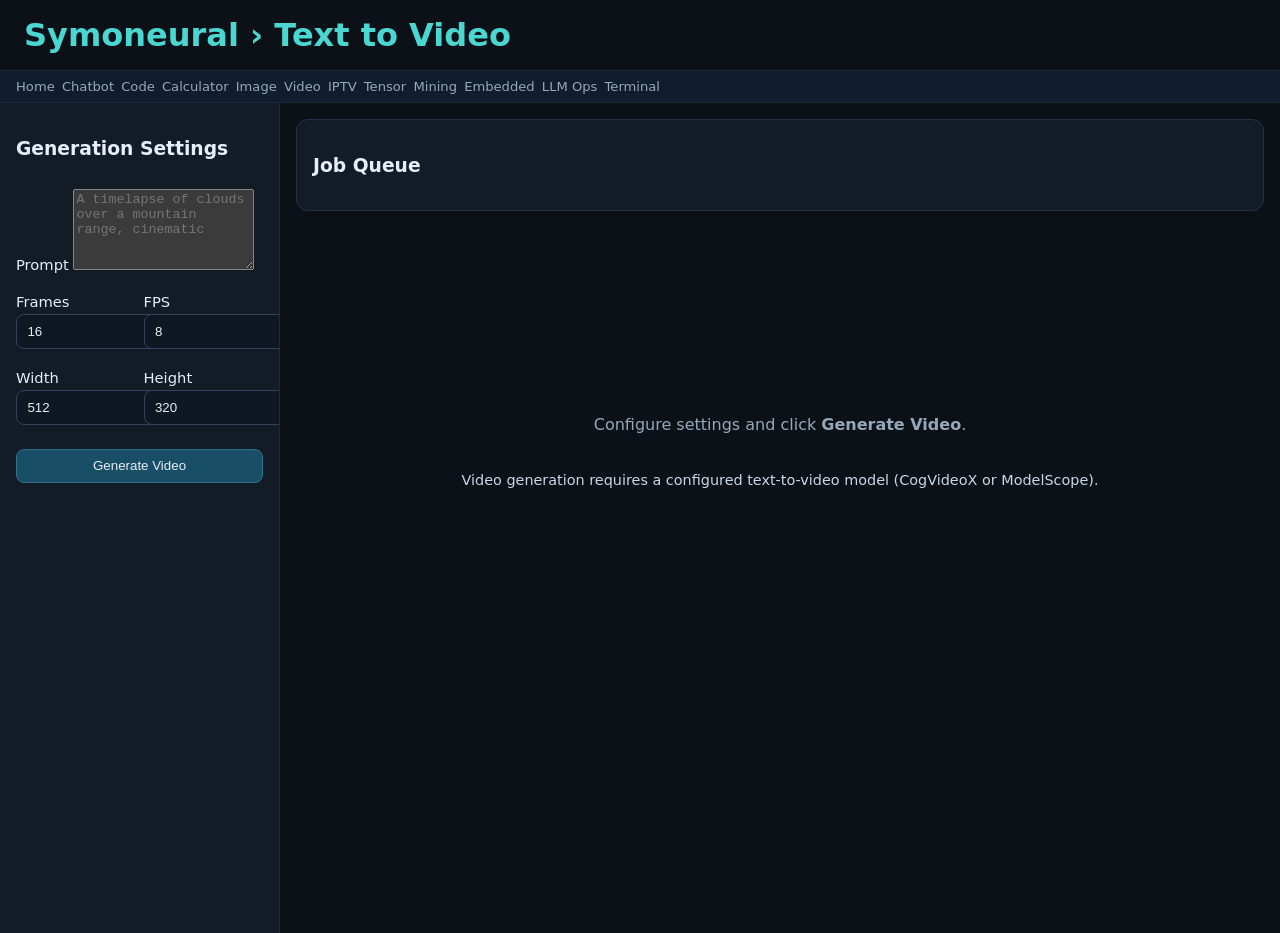
<file: frontend/apps/text_to_video.html>
<!doctype html>
<html lang="en">
  <head>
    <meta charset="UTF-8" />
    <meta name="viewport" content="width=device-width, initial-scale=1.0" />
    <title>Text to Video — Symoneural</title>
    <link rel="stylesheet" href="../css/styles.css" />
    <link rel="stylesheet" href="../css/apps.css" />
  </head>
  <body>
    <header class="topbar">
      <h1><a href="../index.html" class="home-link">Symoneural</a> › Text to Video</h1>
    </header>

    <nav class="app-top-nav">
      <a href="../index.html">Home</a>
      <a href="chatbot.html">Chatbot</a>
      <a href="code_assist.html">Code</a>
      <a href="calculator.html">Calculator</a>
      <a href="text_to_image.html">Image</a>
      <a href="text_to_video.html">Video</a>
      <a href="iptv.html">IPTV</a>
      <a href="tensor_lab.html">Tensor</a>
      <a href="mining.html">Mining</a>
      <a href="embedded.html">Embedded</a>
      <a href="llm_ops.html">LLM Ops</a>
      <a href="terminal.html">Terminal</a>
    </nav>

    <div class="app-layout">
      <aside class="app-sidebar">
        <h3>Generation Settings</h3>

        <label>Prompt
          <textarea id="promptInput" rows="5" placeholder="A timelapse of clouds over a mountain range, cinematic"></textarea>
        </label>

        <div class="row">
          <label>Frames <input id="framesInput" type="number" value="16" min="8" max="256" /></label>
          <label>FPS    <input id="fpsInput"    type="number" value="8"  min="1" max="60"  /></label>
        </div>
        <div class="row">
          <label>Width  <input id="widthInput"  type="number" value="512" min="64" step="64" /></label>
          <label>Height <input id="heightInput" type="number" value="320" min="64" step="64" /></label>
        </div>

        <button id="generateBtn">Generate Video</button>
        <div id="jobStatus" class="status-bar"></div>
      </aside>

      <main class="app-main">
        <div id="videoPreview" class="video-preview hidden">
          <video id="videoEl" controls></video>
          <a id="downloadBtn" class="btn-download" download>Download MP4</a>
        </div>

        <section class="panel">
          <h3>Job Queue</h3>
          <div id="jobList" class="job-list"></div>
        </section>

        <div id="emptyState" class="empty-state">
          <p>Configure settings and click <strong>Generate Video</strong>.</p>
          <p class="hint">Video generation requires a configured text-to-video model (CogVideoX or ModelScope).</p>
        </div>
      </main>
    </div>

    <script src="../js/apps/text_to_video.js"></script>
  </body>
</html>
</file>
<file: frontend/css/styles.css>
:root {
  color-scheme: dark;
  --bg: #0c1017;
  --panel: #131b26;
  --accent: #4ad7d1;
  --muted: #95a8ba;
}

body {
  margin: 0;
  font-family: Inter, system-ui, -apple-system, Segoe UI, sans-serif;
  background: var(--bg);
  color: #e6eef7;
}

.topbar {
  padding: 1rem 1.5rem;
  border-bottom: 1px solid #1e2a3a;
}

.topbar h1 {
  margin: 0;
  color: var(--accent);
}

.topbar p {
  margin: 0.3rem 0 0;
  color: var(--muted);
}

.layout {
  display: grid;
  grid-template-columns: repeat(auto-fit, minmax(280px, 1fr));
  gap: 1rem;
  padding: 1rem;
  flex: 1;
}

.panel {
  background: var(--panel);
  border: 1px solid #253246;
  border-radius: 12px;
  padding: 1rem;
}

label {
  display: block;
  margin-bottom: 0.5rem;
  font-size: 0.92rem;
}

input,
select,
button {
  width: 100%;
  margin-top: 0.25rem;
  padding: 0.55rem 0.65rem;
  border-radius: 8px;
  border: 1px solid #31435f;
  background: #0f1723;
  color: #e6eef7;
}

button {
  cursor: pointer;
  background: #194e67;
  border-color: #2e708e;
}

button:hover {
  background: #236989;
}

pre {
  background: #0f1723;
  border: 1px solid #2a3a52;
  border-radius: 8px;
  padding: 0.75rem;
  overflow-x: auto;
}

.hint {
  color: #c8d8e8;
  font-size: 0.9rem;
}

.status-pill {
  display: inline-block;
  padding: 0.15rem 0.45rem;
  border-radius: 999px;
  background: #243752;
  margin-right: 0.35rem;
}
</file>
<file: frontend/css/apps.css>
/* apps.css — shared styles for all Symoneural app panels */

/* ---------------------------------------------------------------------------
   Root layout with sidebar
--------------------------------------------------------------------------- */

.root-layout {
  display: flex;
  min-height: calc(100vh - 70px);
}

/* ---- Sidebar nav ---- */

.sidebar-nav {
  width: 200px;
  flex-shrink: 0;
  background: var(--panel);
  border-right: 1px solid #1e2a3a;
  padding: 1rem 0;
  display: flex;
  flex-direction: column;
  gap: 0.15rem;
}

.nav-item {
  display: flex;
  align-items: center;
  gap: 0.5rem;
  padding: 0.6rem 1rem;
  color: var(--muted);
  text-decoration: none;
  font-size: 0.9rem;
  border-left: 3px solid transparent;
  transition: background 0.15s, color 0.15s;
}

.nav-item:hover {
  background: #1a2840;
  color: #e6eef7;
}

.nav-item--active {
  color: var(--accent);
  border-left-color: var(--accent);
  background: #0f1d2e;
}

.nav-icon {
  font-size: 1rem;
  width: 1.25rem;
  text-align: center;
}

.home-link {
  color: var(--accent);
  text-decoration: none;
}
.home-link:hover {
  text-decoration: underline;
}

/* ---------------------------------------------------------------------------
   App page layout
--------------------------------------------------------------------------- */

.app-layout {
  display: grid;
  grid-template-columns: 280px 1fr;
  gap: 0;
  flex: 1;
  min-height: calc(100vh - 70px);
}

.app-layout--single {
  grid-template-columns: 1fr;
}

.app-layout--chat {
  grid-template-columns: 240px 1fr;
}

.app-layout--code {
  grid-template-columns: 200px 1fr;
}

.app-sidebar {
  background: var(--panel);
  border-right: 1px solid #1e2a3a;
  padding: 1rem;
  display: flex;
  flex-direction: column;
  gap: 0.75rem;
  overflow-y: auto;
}

.app-main {
  padding: 1rem;
  overflow-y: auto;
  flex: 1;
}

/* ---------------------------------------------------------------------------
   Shared component styles
--------------------------------------------------------------------------- */

.row {
  display: grid;
  grid-template-columns: 1fr 1fr;
  gap: 0.5rem;
}

.filter-bar {
  display: flex;
  flex-direction: column;
  gap: 0.4rem;
}

.status-bar {
  font-size: 0.85rem;
  color: var(--muted);
  min-height: 1.2em;
}

.empty-state {
  display: flex;
  flex-direction: column;
  align-items: center;
  justify-content: center;
  height: 60%;
  color: var(--muted);
  text-align: center;
  gap: 0.5rem;
}

.empty-state.hidden {
  display: none;
}

.hidden {
  display: none !important;
}

.action-btn {
  width: 100%;
  margin-bottom: 0.25rem;
}

/* ---------------------------------------------------------------------------
   IPTV channel list
--------------------------------------------------------------------------- */

.channel-list {
  flex: 1;
  overflow-y: auto;
  display: flex;
  flex-direction: column;
  gap: 0.25rem;
}

.channel-item {
  display: flex;
  align-items: center;
  gap: 0.5rem;
  padding: 0.4rem 0.5rem;
  border-radius: 6px;
  cursor: pointer;
  transition: background 0.12s;
  background: #0f1723;
  border: 1px solid #253246;
}

.channel-item:hover {
  background: #1a2a40;
}

.channel-logo {
  width: 28px;
  height: 18px;
  object-fit: contain;
  border-radius: 2px;
  background: #1e2a3a;
}

.channel-name {
  flex: 1;
  font-size: 0.88rem;
  white-space: nowrap;
  overflow: hidden;
  text-overflow: ellipsis;
}

.channel-group {
  font-size: 0.75rem;
  color: var(--muted);
  white-space: nowrap;
}

.player-wrapper {
  background: #000;
  border-radius: 8px;
  overflow: hidden;
  margin-bottom: 1rem;
}

.player-wrapper video {
  width: 100%;
  max-height: 60vh;
  display: block;
}

.now-playing {
  padding: 0.4rem 0.75rem;
  font-size: 0.88rem;
  color: var(--accent);
  background: #0a1520;
}

/* ---------------------------------------------------------------------------
   Calculator
--------------------------------------------------------------------------- */

.mode-opts {
  padding: 0.5rem;
  border: 1px solid #253246;
  border-radius: 8px;
  background: #0f1723;
}

.latex-output {
  font-size: 1.4rem;
  min-height: 2.5rem;
  padding: 0.5rem;
  overflow-x: auto;
}

.numeric-output {
  color: var(--accent);
  font-size: 1.1rem;
  padding: 0.25rem 0.5rem;
  font-family: monospace;
}

.history-list {
  list-style: none;
  padding: 0;
  margin: 0;
  display: flex;
  flex-direction: column;
  gap: 0.3rem;
}

.history-item {
  display: flex;
  align-items: center;
  gap: 0.5rem;
  padding: 0.3rem 0.5rem;
  border-radius: 6px;
  background: #0f1723;
  cursor: pointer;
  font-size: 0.88rem;
}

.history-item:hover {
  background: #1a2840;
}

.history-mode {
  color: var(--muted);
  font-size: 0.78rem;
  background: #253246;
  padding: 0.1rem 0.35rem;
  border-radius: 4px;
}

.history-expr {
  flex: 1;
  font-family: monospace;
  white-space: nowrap;
  overflow: hidden;
  text-overflow: ellipsis;
}

.history-numeric {
  color: var(--accent);
  font-size: 0.82rem;
  font-family: monospace;
}

/* ---------------------------------------------------------------------------
   Chat
--------------------------------------------------------------------------- */

.chat-main {
  display: flex;
  flex-direction: column;
  height: calc(100vh - 70px);
  padding: 0;
}

.chat-messages {
  flex: 1;
  overflow-y: auto;
  padding: 1rem;
  display: flex;
  flex-direction: column;
  gap: 0.75rem;
}

.chat-bubble {
  max-width: 80%;
  padding: 0.6rem 0.9rem;
  border-radius: 12px;
  line-height: 1.5;
  font-size: 0.92rem;
}

.chat-bubble--user {
  align-self: flex-end;
  background: #194e67;
  border-bottom-right-radius: 4px;
}

.chat-bubble--assistant {
  align-self: flex-start;
  background: var(--panel);
  border: 1px solid #253246;
  border-bottom-left-radius: 4px;
}

.chat-input-row {
  display: flex;
  gap: 0.5rem;
  padding: 0.75rem 1rem;
  border-top: 1px solid #1e2a3a;
  background: var(--panel);
}

.chat-input-row textarea {
  flex: 1;
  resize: none;
  font-size: 0.92rem;
}

.chat-input-row button {
  width: auto;
  min-width: 70px;
  align-self: flex-end;
}

/* ---------------------------------------------------------------------------
   Code assistant
--------------------------------------------------------------------------- */

.code-main {
  display: flex;
  flex-direction: column;
  gap: 1rem;
}

.response-panel {
  background: var(--panel);
  border: 1px solid #253246;
  border-radius: 8px;
  padding: 0.75rem;
}

.code-response {
  white-space: pre-wrap;
  word-break: break-word;
  font-size: 0.88rem;
  max-height: 400px;
  overflow-y: auto;
  margin: 0;
}

/* ---------------------------------------------------------------------------
   Image gallery
--------------------------------------------------------------------------- */

.image-gallery {
  display: flex;
  flex-wrap: wrap;
  gap: 0.75rem;
}

.gallery-item {
  display: flex;
  flex-direction: column;
  gap: 0.3rem;
  border: 1px solid #253246;
  border-radius: 8px;
  overflow: hidden;
  background: var(--panel);
}

.gallery-image {
  max-width: 300px;
  max-height: 300px;
  display: block;
  object-fit: contain;
}

.gallery-dl {
  text-align: center;
  padding: 0.3rem;
  font-size: 0.82rem;
  color: var(--accent);
  text-decoration: none;
}

/* ---------------------------------------------------------------------------
   Video
--------------------------------------------------------------------------- */

.video-preview {
  margin-bottom: 1rem;
}

.video-preview video {
  width: 100%;
  max-height: 400px;
  background: #000;
  border-radius: 8px;
  display: block;
}

.btn-download {
  display: inline-block;
  margin-top: 0.4rem;
  padding: 0.4rem 1rem;
  background: #194e67;
  border: 1px solid #2e708e;
  border-radius: 6px;
  color: #e6eef7;
  text-decoration: none;
  font-size: 0.88rem;
}

.btn-download:hover {
  background: #236989;
}

.job-list {
  display: flex;
  flex-direction: column;
  gap: 0.3rem;
}

.job-item {
  display: flex;
  align-items: center;
  gap: 0.5rem;
  padding: 0.3rem 0.5rem;
  background: #0f1723;
  border-radius: 6px;
  font-size: 0.88rem;
}

/* ---------------------------------------------------------------------------
   Responsive
--------------------------------------------------------------------------- */

@media (max-width: 800px) {
  .root-layout {
    flex-direction: column;
  }

  .sidebar-nav {
    width: 100%;
    flex-direction: row;
    flex-wrap: wrap;
    border-right: none;
    border-bottom: 1px solid #1e2a3a;
    padding: 0.5rem;
    gap: 0;
  }

  .nav-item {
    border-left: none;
    border-bottom: 3px solid transparent;
    padding: 0.4rem 0.75rem;
  }

  .nav-item--active {
    border-bottom-color: var(--accent);
    border-left-color: transparent;
  }

  .app-layout,
  .app-layout--chat,
  .app-layout--code {
    grid-template-columns: 1fr;
  }

  .app-sidebar {
    border-right: none;
    border-bottom: 1px solid #1e2a3a;
  }

  .chat-main {
    height: auto;
  }
}

/* ---------------------------------------------------------------------------
   Expansion apps
--------------------------------------------------------------------------- */

.app-top-nav {
  display: flex;
  flex-wrap: wrap;
  gap: 0.45rem;
  padding: 0.5rem 1rem;
  border-bottom: 1px solid #1e2a3a;
  background: #0f1d2e;
}

.app-top-nav a {
  color: var(--muted);
  text-decoration: none;
  font-size: 0.82rem;
}

.app-top-nav a:hover {
  color: var(--accent);
}

.mining-cards {
  display: grid;
  grid-template-columns: repeat(auto-fill, minmax(220px, 1fr));
  gap: 0.6rem;
}

.mining-card {
  border: 1px solid #253246;
  border-radius: 8px;
  background: #0f1723;
  padding: 0.65rem;
}

.mining-card code {
  display: block;
  margin-top: 0.35rem;
  font-size: 0.75rem;
  white-space: pre-wrap;
  color: var(--accent);
}

.build-log {
  max-height: 280px;
  overflow: auto;
  background: #0f1723;
  border: 1px solid #253246;
  border-radius: 8px;
  padding: 0.65rem;
}

.terminal-panel {
  min-height: calc(100vh - 140px);
}

#terminal {
  width: 100%;
  min-height: calc(100vh - 220px);
  border: 1px solid #253246;
  border-radius: 8px;
  background: #000;
  padding: 0.25rem;
}
</file>
